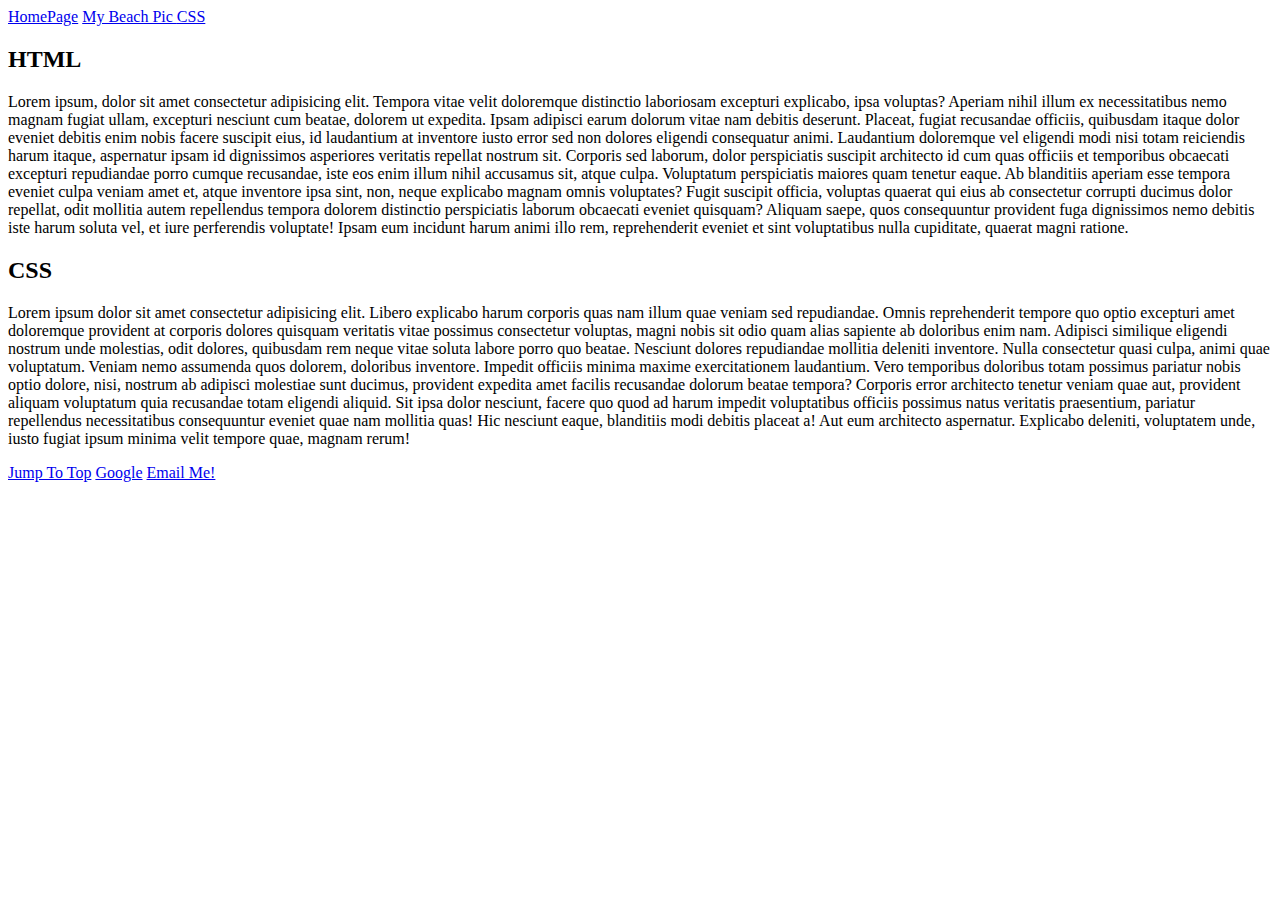
<file: company/about.html>
<!DOCTYPE html>
<html lang="en">
<head>
    <meta charset="UTF-8">
    <meta name="viewport" content="width=device-width, initial-scale=1.0">
    <title>Document</title>
</head>
<body>
    <a href="../index.html">HomePage</a>    <!--Linking it back to the home page! -->
    <a href="../images/beach.jpeg">My Beach Pic </a>
    <a href="#section-css">CSS</a>
    <h2>HTML</h2>
    <p>Lorem ipsum, dolor sit amet consectetur adipisicing elit. Tempora vitae velit doloremque distinctio laboriosam excepturi explicabo, ipsa voluptas? Aperiam nihil illum ex necessitatibus nemo magnam fugiat ullam, excepturi nesciunt cum beatae, dolorem ut expedita. Ipsam adipisci earum dolorum vitae nam debitis deserunt. Placeat, fugiat recusandae officiis, quibusdam itaque dolor eveniet debitis enim nobis facere suscipit eius, id laudantium at inventore iusto error sed non dolores eligendi consequatur animi. Laudantium doloremque vel eligendi modi nisi totam reiciendis harum itaque, aspernatur ipsam id dignissimos asperiores veritatis repellat nostrum sit. Corporis sed laborum, dolor perspiciatis suscipit architecto id cum quas officiis et temporibus obcaecati excepturi repudiandae porro cumque recusandae, iste eos enim illum nihil accusamus sit, atque culpa. Voluptatum perspiciatis maiores quam tenetur eaque. Ab blanditiis aperiam esse tempora eveniet culpa veniam amet et, atque inventore ipsa sint, non, neque explicabo magnam omnis voluptates? Fugit suscipit officia, voluptas quaerat qui eius ab consectetur corrupti ducimus dolor repellat, odit mollitia autem repellendus tempora dolorem distinctio perspiciatis laborum obcaecati eveniet quisquam? Aliquam saepe, quos consequuntur provident fuga dignissimos nemo debitis iste harum soluta vel, et iure perferendis voluptate! Ipsam eum incidunt harum animi illo rem, reprehenderit eveniet et sint voluptatibus nulla cupiditate, quaerat magni ratione.</p>


    <h2 id="section-css">CSS</h2>   <!--This is called a fragment-->
    <p>Lorem ipsum dolor sit amet consectetur adipisicing elit. Libero explicabo harum corporis quas nam illum quae veniam sed repudiandae. Omnis reprehenderit tempore quo optio excepturi amet doloremque provident at corporis dolores quisquam veritatis vitae possimus consectetur voluptas, magni nobis sit odio quam alias sapiente ab doloribus enim nam. Adipisci similique eligendi nostrum unde molestias, odit dolores, quibusdam rem neque vitae soluta labore porro quo beatae. Nesciunt dolores repudiandae mollitia deleniti inventore. Nulla consectetur quasi culpa, animi quae voluptatum. Veniam nemo assumenda quos dolorem, doloribus inventore. Impedit officiis minima maxime exercitationem laudantium. Vero temporibus doloribus totam possimus pariatur nobis optio dolore, nisi, nostrum ab adipisci molestiae sunt ducimus, provident expedita amet facilis recusandae dolorum beatae tempora? Corporis error architecto tenetur veniam quae aut, provident aliquam voluptatum quia recusandae totam eligendi aliquid. Sit ipsa dolor nesciunt, facere quo quod ad harum impedit voluptatibus officiis possimus natus veritatis praesentium, pariatur repellendus necessitatibus consequuntur eveniet quae nam mollitia quas! Hic nesciunt eaque, blanditiis modi debitis placeat a! Aut eum architecto aspernatur. Explicabo deleniti, voluptatem unde, iusto fugiat ipsum minima velit tempore quae, magnam rerum!</p>

    <a href="#">Jump To Top</a>         <!--This is how you link internally <3-->
    <a href="https://google.com" target="_blank">Google</a>
                         <!--Hyperlinking external websites!-->
    <a href="mailto:aarya19204@gmail.com">Email Me!</a>
</body>
</html>
</file>
